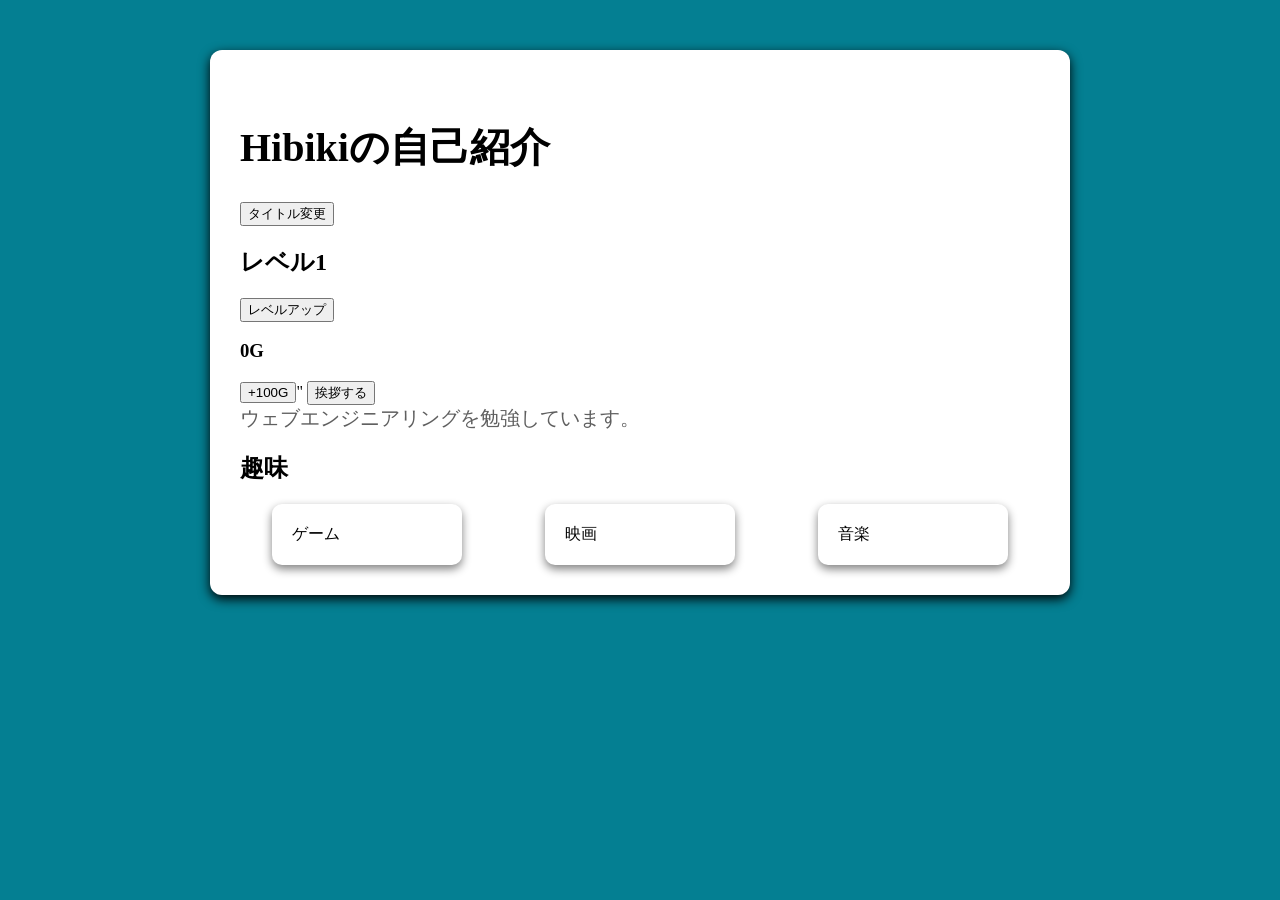
<file: index.html>
<!DOCTYPE html>
<html>
    <head>
        <title>AboutMe</title>
        <link rel="stylesheet" href="style.css">
    </head>
    <body>
        <div class="card">
        <h1 id="title">Hibikiの自己紹介</h1>
        <button onclick="changetitle()">
            タイトル変更
        </button>

        <h2 id="Level">レベル1</h2>
        <button onclick="LevelUP()">
        レベルアップ
        </button>

        <h3 id="Gold">0G</h3>
        <button onclick="earngold()">
            +100G
        </button>"

        <button onclick="hello()">
            挨拶する
        </button>

        <p>ウェブエンジニアリングを勉強しています。</p>
        <h2>趣味</h2>
        <div class="container">
            <div class="shumi">ゲーム</div>
            <div class="shumi">映画</div>
            <div class="shumi">音楽</div>
        </div>
        <script src="script.js"></script> 
    </body>
</html>
</file>
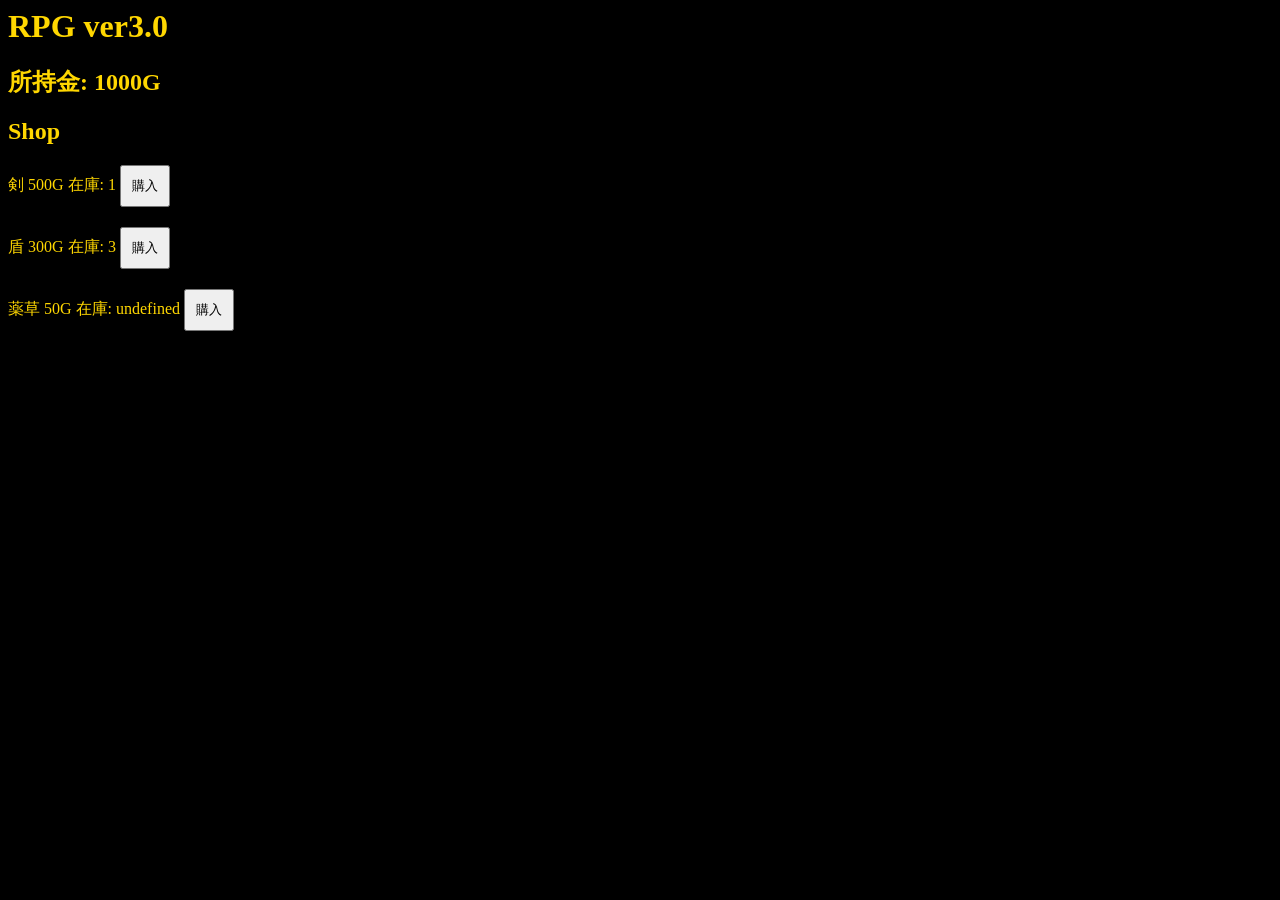
<file: day5-game/index.html>
<html>
    <head>
    <title>JavaScript練習</title>
    <link rel="stylesheet" href="style.css">
    </head>
    <body>
            <h1 id="title">RPG ver3.0</h1>
            <h2 id="gold">所持金: 1000G</h2>
            <h2>Shop</h2>

        <div id="shop">

        </div>


<script src="script.js"></script>
    </body>
</html>
</file>
<file: style.css>
body {    
    background-color: rgb(4, 127, 146);
}
.container {    
    display: flex;
    gap: 20px; /*marginとgapの違いは頭に入ってる?*/
    flex-direction: row; /*縦にする場合はcolumn,横はrow。基本的には上のdisplayflexで横になるから必要ない。*/
    justify-content: space-between; /*center,space-betweenだけでいい気がする*/
    align-items: center;
}
.card {    
    max-width: 800px;
    margin:  50px auto; /*autoは何か答えられる?*/
    background: rgb(255, 255, 255);
    padding: 30px; /*余白のmargin,border,paddingをしっかり整理*/
    border-radius: 12px;
    box-shadow: 0 4px 12px black;
}
.shumi {    
    width: 150px;
    padding: 20px;
    background: white;
    border-radius: 10px;
    box-shadow: 0 4px 10px gray;
    margin: auto;
}
h1 {    
    font-size: 40px;
    color: rgb(0, 0, 0);
    margin-top: 40px;
}
p {    
    font-size: 20px;
    color:rgb(95, 95, 95);
    margin: 0px;
}
ul{    
    margin: 0;
    padding: 0;
}
li {    
    list-style: none;
    background: #f5f5f5;
    color:black;
    margin: 5px 0;
    padding: 12px;
    border-radius: 10px;
}
</file>
<file: day5-game/style.css>
body {
    background-color: black;
    color:gold;
}
button {
    padding:10px;
    margin-bottom:  20px;
}
</file>
